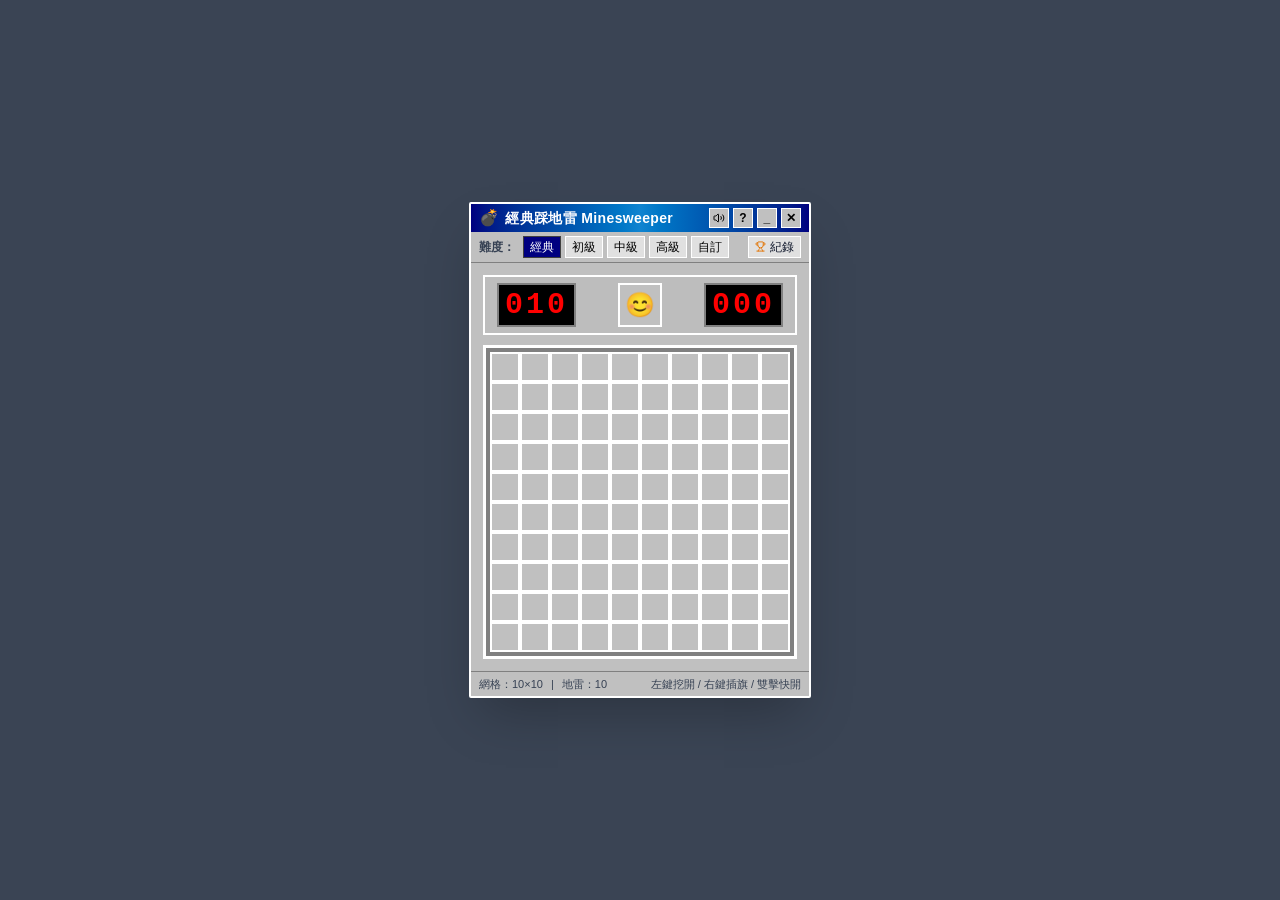
<file: index.html>
<!doctype html>
<html lang="en">
  <head>
    <meta charset="UTF-8" />
    <meta name="viewport" content="width=device-width, initial-scale=1.0" />
    <title>經典踩地雷 Minesweeper</title>
    <meta name="description" content="經典 Windows 復古風格踩地雷遊戲，包含地雷計數、計時器、遞迴展開空白、右鍵插旗標記與勝負判定。" />
    <meta property="og:title" content="經典踩地雷 Minesweeper" />
    <meta property="og:description" content="經典 Windows 復古風格踩地雷遊戲，包含地雷計數、計時器、遞迴展開空白、右鍵插旗標記與勝負判定。" />
    <meta property="og:type" content="website" />
    <meta name="twitter:card" content="summary_large_image" />
    <script type="module" crossorigin src="./assets/index-C4JnD47C.js"></script>
    <link rel="stylesheet" crossorigin href="./assets/index-HfAd93vi.css">
  </head>
  <body>
    <div id="root"></div>
  </body>
</html>
</file>
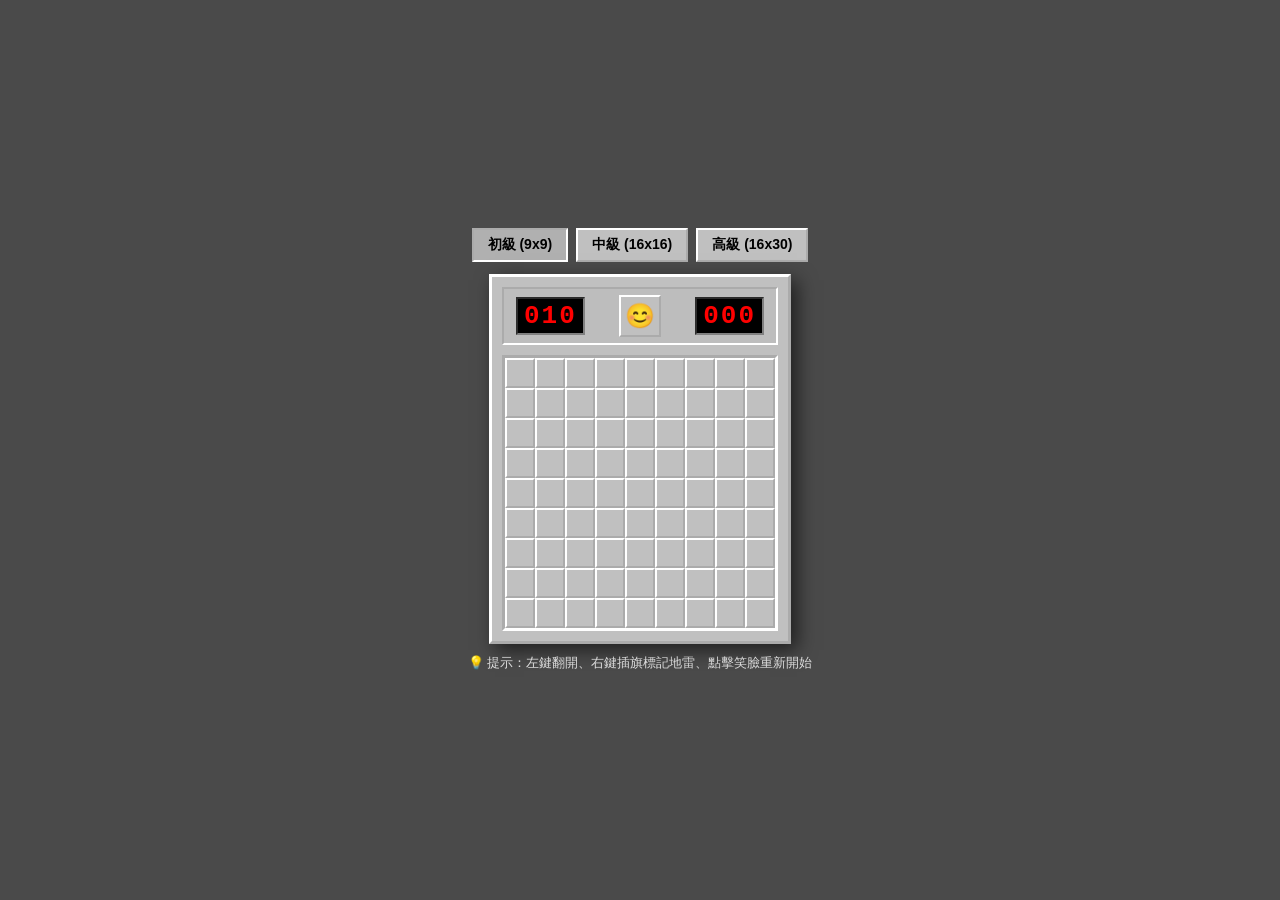
<file: standalone.html>
<!DOCTYPE html>
<html lang="zh-TW">
<head>
  <meta charset="UTF-8">
  <meta name="viewport" content="width=device-width, initial-scale=1.0">
  <title>經典踩地雷 Minesweeper (單檔獨立版)</title>
  <style>
    :root {
      --bg-color: #c0c0c0;
      --border-light: #ffffff;
      --border-dark: #808080;
      --cell-size: 30px;
    }

    * {
      box-sizing: border-box;
      user-select: none;
    }

    body {
      background-color: #4a4a4a;
      font-family: 'Segoe UI', Tahoma, Geneva, Verdana, sans-serif;
      display: flex;
      flex-direction: column;
      justify-content: center;
      align-items: center;
      min-height: 100vh;
      margin: 0;
      padding: 16px;
    }

    .difficulty-bar {
      margin-bottom: 12px;
      display: flex;
      gap: 8px;
    }

    .diff-btn {
      padding: 6px 14px;
      font-size: 14px;
      font-weight: bold;
      background: var(--bg-color);
      border: 2px outset var(--border-light);
      cursor: pointer;
    }

    .diff-btn:active, .diff-btn.active {
      border-style: inset;
      background: #b0b0b0;
    }

    .game-container {
      background-color: var(--bg-color);
      padding: 10px;
      border: 3px outset var(--border-light);
      box-shadow: 6px 6px 18px rgba(0,0,0,0.6);
      max-width: 98vw;
      overflow-x: auto;
    }

    .header {
      display: flex;
      justify-content: space-between;
      align-items: center;
      background-color: #bdbdbd;
      border: 2px inset var(--border-light);
      padding: 6px 12px;
      margin-bottom: 10px;
    }

    .info-box {
      background-color: #000;
      color: #ff0000;
      font-family: 'Courier New', Courier, monospace;
      font-size: 26px;
      font-weight: bold;
      padding: 2px 6px;
      border: 2px inset var(--border-dark);
      min-width: 58px;
      text-align: center;
      letter-spacing: 2px;
    }

    #reset-btn {
      width: 42px;
      height: 42px;
      font-size: 24px;
      cursor: pointer;
      background-color: var(--bg-color);
      border: 2px outset var(--border-light);
      display: flex;
      justify-content: center;
      align-items: center;
    }

    #reset-btn:active {
      border-style: inset;
    }

    #board {
      display: grid;
      border: 3px inset var(--border-light);
      margin: 0 auto;
    }

    .cell {
      width: var(--cell-size);
      height: var(--cell-size);
      background-color: var(--bg-color);
      border: 2px outset var(--border-light);
      display: flex;
      justify-content: center;
      align-items: center;
      font-weight: bold;
      font-size: 18px;
      cursor: pointer;
    }

    .cell.revealed {
      border: 1px solid var(--border-dark);
      background-color: #bdbdbd;
      cursor: default;
    }

    .cell.mine {
      background-color: #ff4d4d;
    }

    /* 經典數字配色 */
    .n1 { color: #0000ff; }
    .n2 { color: #008000; }
    .n3 { color: #ff0000; }
    .n4 { color: #000080; }
    .n5 { color: #800000; }
    .n6 { color: #008080; }
    .n7 { color: #000000; }
    .n8 { color: #808080; }

    .flagged::after { content: "🚩"; font-size: 15px; }
    .mine::after { content: "💣"; font-size: 16px; }

    .tip {
      color: #ddd;
      font-size: 13px;
      margin-top: 10px;
      text-align: center;
    }
  </style>
</head>
<body>

  <div class="difficulty-bar">
    <button class="diff-btn active" onclick="setDifficulty('easy')">初級 (9x9)</button>
    <button class="diff-btn" onclick="setDifficulty('medium')">中級 (16x16)</button>
    <button class="diff-btn" onclick="setDifficulty('hard')">高級 (16x30)</button>
  </div>

  <div class="game-container">
    <div class="header">
      <div id="mine-count" class="info-box">010</div>
      <button id="reset-btn" onclick="initGame()">😊</button>
      <div id="timer" class="info-box">000</div>
    </div>
    <div id="board"></div>
  </div>

  <div class="tip">💡 提示：左鍵翻開、右鍵插旗標記地雷、點擊笑臉重新開始</div>

  <script>
    const CONFIGS = {
      easy: { rows: 9, cols: 9, mines: 10 },
      medium: { rows: 16, cols: 16, mines: 40 },
      hard: { rows: 16, cols: 30, mines: 99 }
    };

    let currentMode = 'easy';
    let rows = CONFIGS[currentMode].rows;
    let cols = CONFIGS[currentMode].cols;
    let mineTotal = CONFIGS[currentMode].mines;

    let boardData = [];
    let revealedCount = 0;
    let gameOver = false;
    let isFirstClick = true;
    let timerInterval = null;
    let seconds = 0;
    let flagsPlaced = 0;

    const boardElement = document.getElementById('board');
    const resetBtn = document.getElementById('reset-btn');
    const mineDisplay = document.getElementById('mine-count');
    const timerDisplay = document.getElementById('timer');

    function setDifficulty(mode) {
      currentMode = mode;
      document.querySelectorAll('.diff-btn').forEach(btn => {
        btn.classList.toggle('active', btn.getAttribute('onclick').includes(mode));
      });
      rows = CONFIGS[mode].rows;
      cols = CONFIGS[mode].cols;
      mineTotal = CONFIGS[mode].mines;
      initGame();
    }

    function initGame() {
      boardData = [];
      revealedCount = 0;
      gameOver = false;
      isFirstClick = true;
      seconds = 0;
      flagsPlaced = 0;
      clearInterval(timerInterval);
      timerInterval = null;
      timerDisplay.innerText = "000";
      mineDisplay.innerText = String(mineTotal).padStart(3, '0');
      resetBtn.innerText = "😊";
      boardElement.innerHTML = '';

      boardElement.style.gridTemplateColumns = `repeat(${cols}, var(--cell-size))`;
      boardElement.style.gridTemplateRows = `repeat(${rows}, var(--cell-size))`;

      for (let r = 0; r < rows; r++) {
        boardData[r] = [];
        for (let c = 0; c < cols; c++) {
          boardData[r][c] = {
            r, c,
            isMine: false,
            isRevealed: false,
            isFlagged: false,
            neighborCount: 0,
            element: null
          };

          const cellDiv = document.createElement('div');
          cellDiv.className = 'cell';
          cellDiv.addEventListener('click', () => handleCellClick(r, c));
          cellDiv.addEventListener('contextmenu', (e) => {
            e.preventDefault();
            handleRightClick(r, c);
          });

          boardData[r][c].element = cellDiv;
          boardElement.appendChild(cellDiv);
        }
      }
    }

    function startTimer() {
      if (timerInterval) return;
      timerInterval = setInterval(() => {
        if (seconds < 999) {
          seconds++;
          timerDisplay.innerText = String(seconds).padStart(3, '0');
        }
      }, 1000);
    }

    function placeMines(startR, startC) {
      let placed = 0;
      while (placed < mineTotal) {
        const randR = Math.floor(Math.random() * rows);
        const randC = Math.floor(Math.random() * cols);
        if ((Math.abs(randR - startR) <= 1 && Math.abs(randC - startC) <= 1) || boardData[randR][randC].isMine) {
          continue;
        }
        boardData[randR][randC].isMine = true;
        placed++;
      }

      for (let r = 0; r < rows; r++) {
        for (let c = 0; c < cols; c++) {
          if (boardData[r][c].isMine) continue;
          let count = 0;
          for (let dr = -1; dr <= 1; dr++) {
            for (let dc = -1; dc <= 1; dc++) {
              const nr = r + dr;
              const nc = c + dc;
              if (nr >= 0 && nr < rows && nc >= 0 && nc < cols && boardData[nr][nc].isMine) {
                count++;
              }
            }
          }
          boardData[r][c].neighborCount = count;
        }
      }
    }

    function handleCellClick(r, c) {
      if (gameOver) return;
      const cell = boardData[r][c];
      if (cell.isRevealed || cell.isFlagged) return;

      if (isFirstClick) {
        isFirstClick = false;
        placeMines(r, c);
        startTimer();
      }

      if (cell.isMine) {
        triggerGameOver(cell);
        return;
      }

      revealCell(r, c);
      checkWin();
    }

    function handleRightClick(r, c) {
      if (gameOver) return;
      const cell = boardData[r][c];
      if (cell.isRevealed) return;

      if (!cell.isFlagged && flagsPlaced >= mineTotal) return;

      cell.isFlagged = !cell.isFlagged;
      flagsPlaced += cell.isFlagged ? 1 : -1;
      mineDisplay.innerText = String(mineTotal - flagsPlaced).padStart(3, '0');
      cell.element.classList.toggle('flagged', cell.isFlagged);
    }

    function revealCell(r, c) {
      const cell = boardData[r][c];
      if (cell.isRevealed || cell.isFlagged) return;

      cell.isRevealed = true;
      revealedCount++;
      cell.element.classList.add('revealed');

      if (cell.neighborCount > 0) {
        cell.element.innerText = cell.neighborCount;
        cell.element.classList.add(`n${cell.neighborCount}`);
      } else {
        for (let dr = -1; dr <= 1; dr++) {
          for (let dc = -1; dc <= 1; dc++) {
            const nr = r + dr;
            const nc = c + dc;
            if (nr >= 0 && nr < rows && nc >= 0 && nc < cols) {
              revealCell(nr, nc);
            }
          }
        }
      }
    }

    function triggerGameOver(hitCell) {
      gameOver = true;
      clearInterval(timerInterval);
      resetBtn.innerText = "😵";

      for (let r = 0; r < rows; r++) {
        for (let c = 0; c < cols; c++) {
          const item = boardData[r][c];
          if (item.isMine) {
            item.element.classList.add('revealed', 'mine');
          }
        }
      }
      hitCell.element.style.backgroundColor = 'darkred';
    }

    function checkWin() {
      const totalSafeCells = rows * cols - mineTotal;
      if (revealedCount === totalSafeCells) {
        gameOver = true;
        clearInterval(timerInterval);
        resetBtn.innerText = "😎";
        mineDisplay.innerText = "000";
      }
    }

    initGame();
  </script>
</body>
</html>
</file>
<file: assets/index-HfAd93vi.css>
/*! tailwindcss v4.3.3 | MIT License | https://tailwindcss.com */@layer properties{@supports (((-webkit-hyphens:none)) and (not (margin-trim:inline))) or ((-moz-orient:inline) and (not (color:rgb(from red r g b)))){*,:before,:after,::backdrop{--tw-space-y-reverse:0;--tw-border-style:solid;--tw-gradient-position:initial;--tw-gradient-from:#0000;--tw-gradient-via:#0000;--tw-gradient-to:#0000;--tw-gradient-stops:initial;--tw-gradient-via-stops:initial;--tw-gradient-from-position:0%;--tw-gradient-via-position:50%;--tw-gradient-to-position:100%;--tw-leading:initial;--tw-font-weight:initial;--tw-tracking:initial;--tw-shadow:0 0 #0000;--tw-shadow-color:initial;--tw-shadow-alpha:100%;--tw-inset-shadow:0 0 #0000;--tw-inset-shadow-color:initial;--tw-inset-shadow-alpha:100%;--tw-ring-color:initial;--tw-ring-shadow:0 0 #0000;--tw-inset-ring-color:initial;--tw-inset-ring-shadow:0 0 #0000;--tw-ring-inset:initial;--tw-ring-offset-width:0px;--tw-ring-offset-color:#fff;--tw-ring-offset-shadow:0 0 #0000;--tw-blur:initial;--tw-brightness:initial;--tw-contrast:initial;--tw-grayscale:initial;--tw-hue-rotate:initial;--tw-invert:initial;--tw-opacity:initial;--tw-saturate:initial;--tw-sepia:initial;--tw-drop-shadow:initial;--tw-drop-shadow-color:initial;--tw-drop-shadow-alpha:100%;--tw-drop-shadow-size:initial}}}@layer theme{:root,:host{--font-sans:-apple-system, BlinkMacSystemFont, "Segoe UI", Roboto, "Helvetica Neue", "Noto Sans", Arial, sans-serif, "Apple Color Emoji", "Segoe UI Emoji", "Segoe UI Symbol", "Noto Color Emoji";--font-mono:ui-monospace, SFMono-Regular, Menlo, Monaco, Consolas, "Liberation Mono", "Courier New", monospace;--color-red-500:oklch(63.7% .237 25.331);--color-red-600:oklch(57.7% .245 27.325);--color-red-700:oklch(50.5% .213 27.518);--color-amber-600:oklch(66.6% .179 58.318);--color-amber-800:oklch(47.3% .137 46.201);--color-green-800:oklch(44.8% .119 151.328);--color-blue-800:oklch(42.4% .199 265.638);--color-blue-900:oklch(37.9% .146 265.522);--color-purple-800:oklch(43.8% .218 303.724);--color-slate-900:oklch(20.8% .042 265.755);--color-gray-300:oklch(87.2% .01 258.338);--color-gray-400:oklch(70.7% .022 261.325);--color-gray-700:oklch(37.3% .034 259.733);--color-gray-800:oklch(27.8% .033 256.848);--color-gray-900:oklch(21% .034 264.665);--color-black:#000;--color-white:#fff;--spacing:.25rem;--container-xs:20rem;--container-sm:24rem;--container-md:28rem;--text-xs:.75rem;--text-xs--line-height:calc(1 / .75);--text-sm:.875rem;--text-sm--line-height:calc(1.25 / .875);--text-base:1rem;--text-base--line-height: 1.5 ;--text-2xl:1.5rem;--text-2xl--line-height:calc(2 / 1.5);--text-3xl:1.875rem;--text-3xl--line-height: 1.2 ;--font-weight-medium:500;--font-weight-semibold:600;--font-weight-bold:700;--font-weight-extrabold:800;--tracking-wide:.025em;--tracking-widest:.1em;--radius-xs:.125rem;--default-transition-duration:.15s;--default-transition-timing-function:cubic-bezier(.4, 0, .2, 1);--default-font-family:var(--font-sans);--default-mono-font-family:var(--font-mono)}}@layer base{*,:after,:before,::backdrop{box-sizing:border-box;border:0 solid;margin:0;padding:0}::file-selector-button{box-sizing:border-box;border:0 solid;margin:0;padding:0}html,:host{-webkit-text-size-adjust:100%;-moz-tab-size:4;tab-size:4;line-height:1.5;font-family:var(--default-font-family,-apple-system, BlinkMacSystemFont, "Segoe UI", Roboto, "Helvetica Neue", "Noto Sans", Arial, sans-serif, "Apple Color Emoji", "Segoe UI Emoji", "Segoe UI Symbol", "Noto Color Emoji");font-feature-settings:var(--default-font-feature-settings,normal);font-variation-settings:var(--default-font-variation-settings,normal);-webkit-tap-highlight-color:transparent}hr{height:0;color:inherit;border-top-width:1px}abbr:where([title]){-webkit-text-decoration:underline dotted;text-decoration:underline dotted}h1,h2,h3,h4,h5,h6{font-size:inherit;font-weight:inherit}a{color:inherit;-webkit-text-decoration:inherit;text-decoration:inherit}b,strong{font-weight:bolder}code,kbd,samp,pre{font-family:var(--default-mono-font-family,ui-monospace, SFMono-Regular, Menlo, Monaco, Consolas, "Liberation Mono", "Courier New", monospace);font-feature-settings:var(--default-mono-font-feature-settings,normal);font-variation-settings:var(--default-mono-font-variation-settings,normal);font-size:1em}small{font-size:80%}sub,sup{vertical-align:baseline;font-size:75%;line-height:0;position:relative}sub{bottom:-.25em}sup{top:-.5em}table{text-indent:0;border-color:inherit;border-collapse:collapse}:-moz-focusring:where(:not(iframe)){outline:auto}progress{vertical-align:baseline}summary{display:list-item}ol,ul,menu{list-style:none}img,svg,video,canvas,audio,iframe,embed,object{vertical-align:middle;display:block}img,video{max-width:100%;height:auto}button,input,select,optgroup,textarea{font:inherit;font-feature-settings:inherit;font-variation-settings:inherit;letter-spacing:inherit;color:inherit;opacity:1;background-color:#0000;border-radius:0}::file-selector-button{font:inherit;font-feature-settings:inherit;font-variation-settings:inherit;letter-spacing:inherit;color:inherit;opacity:1;background-color:#0000;border-radius:0}:where(select:is([multiple],[size])) optgroup{font-weight:bolder}:where(select:is([multiple],[size])) optgroup option{padding-inline-start:20px}::file-selector-button{margin-inline-end:4px}::placeholder{opacity:1}@supports (not ((-webkit-appearance:-apple-pay-button))) or (contain-intrinsic-size:1px){::placeholder{color:currentColor}@supports (color:color-mix(in lab,red,red)){::placeholder{color:color-mix(in oklab,currentcolor 50%,transparent)}}}textarea{resize:vertical}::-webkit-search-decoration{-webkit-appearance:none}::-webkit-date-and-time-value{min-height:1lh;text-align:inherit}::-webkit-datetime-edit{display:inline-flex}::-webkit-datetime-edit-fields-wrapper{padding:0}::-webkit-datetime-edit{padding-block:0}::-webkit-datetime-edit-year-field{padding-block:0}::-webkit-datetime-edit-month-field{padding-block:0}::-webkit-datetime-edit-day-field{padding-block:0}::-webkit-datetime-edit-hour-field{padding-block:0}::-webkit-datetime-edit-minute-field{padding-block:0}::-webkit-datetime-edit-second-field{padding-block:0}::-webkit-datetime-edit-millisecond-field{padding-block:0}::-webkit-datetime-edit-meridiem-field{padding-block:0}::-webkit-calendar-picker-indicator{line-height:1}:-moz-ui-invalid{box-shadow:none}button,input:where([type=button],[type=reset],[type=submit]){-webkit-appearance:button;-moz-appearance:button;appearance:button}::file-selector-button{-webkit-appearance:button;-moz-appearance:button;appearance:button}::-webkit-inner-spin-button{height:auto}::-webkit-outer-spin-button{height:auto}[hidden]:where(:not([hidden=until-found])){display:none!important}}@layer components;@layer utilities{.absolute{position:absolute}.fixed{position:fixed}.relative{position:relative}.inset-0{top:0;right:0;bottom:0;left:0}.z-50{z-index:50}.mt-2\.5{margin-top:calc(var(--spacing) * 2.5)}.mb-1{margin-bottom:var(--spacing)}.mb-2{margin-bottom:calc(var(--spacing) * 2)}.mb-2\.5{margin-bottom:calc(var(--spacing) * 2.5)}.ml-2{margin-left:calc(var(--spacing) * 2)}.box-border{box-sizing:border-box}.block{display:block}.flex{display:flex}.hidden{display:none}.inline-grid{display:inline-grid}.h-5{height:calc(var(--spacing) * 5)}.h-10{height:calc(var(--spacing) * 10)}.h-\[30px\]{height:30px}.max-h-\[70vh\]{max-height:70vh}.max-h-\[75vh\]{max-height:75vh}.min-h-\[30px\]{min-height:30px}.min-h-screen{min-height:100vh}.w-5{width:calc(var(--spacing) * 5)}.w-10{width:calc(var(--spacing) * 10)}.w-\[30px\]{width:30px}.w-full{width:100%}.max-w-\[92vw\]{max-width:92vw}.max-w-full{max-width:100%}.max-w-md{max-width:var(--container-md)}.max-w-sm{max-width:var(--container-sm)}.max-w-xs{max-width:var(--container-xs)}.min-w-\[30px\]{min-width:30px}.min-w-\[58px\]{min-width:58px}.cursor-default{cursor:default}.cursor-pointer{cursor:pointer}.list-disc{list-style-type:disc}.flex-col{flex-direction:column}.flex-wrap{flex-wrap:wrap}.items-center{align-items:center}.justify-between{justify-content:space-between}.justify-center{justify-content:center}.justify-end{justify-content:flex-end}.gap-1{gap:var(--spacing)}.gap-1\.5{gap:calc(var(--spacing) * 1.5)}.gap-2{gap:calc(var(--spacing) * 2)}:where(.space-y-1>:not(:last-child)){--tw-space-y-reverse:0;margin-block-start:calc(var(--spacing) * var(--tw-space-y-reverse));margin-block-end:calc(var(--spacing) * calc(1 - var(--tw-space-y-reverse)))}:where(.space-y-2>:not(:last-child)){--tw-space-y-reverse:0;margin-block-start:calc(calc(var(--spacing) * 2) * var(--tw-space-y-reverse));margin-block-end:calc(calc(var(--spacing) * 2) * calc(1 - var(--tw-space-y-reverse)))}:where(.space-y-3>:not(:last-child)){--tw-space-y-reverse:0;margin-block-start:calc(calc(var(--spacing) * 3) * var(--tw-space-y-reverse));margin-block-end:calc(calc(var(--spacing) * 3) * calc(1 - var(--tw-space-y-reverse)))}.truncate{text-overflow:ellipsis;white-space:nowrap;overflow:hidden}.overflow-auto{overflow:auto}.overflow-hidden{overflow:hidden}.overflow-y-auto{overflow-y:auto}.rounded-xs{border-radius:var(--radius-xs)}.border{border-style:var(--tw-border-style);border-width:1px}.border-2{border-style:var(--tw-border-style);border-width:2px}.border-t{border-top-style:var(--tw-border-style);border-top-width:1px}.border-t-2{border-top-style:var(--tw-border-style);border-top-width:2px}.border-t-\[3px\]{border-top-style:var(--tw-border-style);border-top-width:3px}.border-r{border-right-style:var(--tw-border-style);border-right-width:1px}.border-r-2{border-right-style:var(--tw-border-style);border-right-width:2px}.border-r-\[3px\]{border-right-style:var(--tw-border-style);border-right-width:3px}.border-b{border-bottom-style:var(--tw-border-style);border-bottom-width:1px}.border-b-2{border-bottom-style:var(--tw-border-style);border-bottom-width:2px}.border-b-\[3px\]{border-bottom-style:var(--tw-border-style);border-bottom-width:3px}.border-l{border-left-style:var(--tw-border-style);border-left-width:1px}.border-l-2{border-left-style:var(--tw-border-style);border-left-width:2px}.border-l-\[3px\]{border-left-style:var(--tw-border-style);border-left-width:3px}.border-\[\#1e7e34\]{border-color:#1e7e34}.border-\[\#28a745\]{border-color:#28a745}.border-\[\#404040\]{border-color:#404040}.border-\[\#808080\]{border-color:gray}.border-\[\#bd2130\]{border-color:#bd2130}.border-\[\#dc3545\]{border-color:#dc3545}.border-gray-300{border-color:var(--color-gray-300)}.border-gray-400{border-color:var(--color-gray-400)}.border-white{border-color:var(--color-white)}.bg-\[\#3a4454\]{background-color:#3a4454}.bg-\[\#28a745\]{background-color:#28a745}.bg-\[\#000080\]{background-color:navy}.bg-\[\#808080\]{background-color:gray}.bg-\[\#bdbdbd\]{background-color:#bdbdbd}.bg-\[\#c0c0c0\]{background-color:silver}.bg-\[\#d4d4d4\]{background-color:#d4d4d4}.bg-\[\#d4edda\]{background-color:#d4edda}.bg-\[\#d8d8d8\]{background-color:#d8d8d8}.bg-\[\#dc3545\]{background-color:#dc3545}.bg-\[\#e0e0e0\]{background-color:#e0e0e0}.bg-\[\#e8e8e8\]{background-color:#e8e8e8}.bg-\[\#f8d7da\]{background-color:#f8d7da}.bg-black{background-color:var(--color-black)}.bg-black\/50{background-color:#00000080}@supports (color:color-mix(in lab,red,red)){.bg-black\/50{background-color:color-mix(in oklab,var(--color-black) 50%,transparent)}}.bg-red-600{background-color:var(--color-red-600)}.bg-white{background-color:var(--color-white)}.bg-gradient-to-r{--tw-gradient-position:to right in oklab;background-image:linear-gradient(var(--tw-gradient-stops))}.from-\[\#000080\]{--tw-gradient-from:navy;--tw-gradient-stops:var(--tw-gradient-via-stops,var(--tw-gradient-position), var(--tw-gradient-from) var(--tw-gradient-from-position), var(--tw-gradient-to) var(--tw-gradient-to-position))}.via-\[\#1084d0\]{--tw-gradient-via:#1084d0;--tw-gradient-via-stops:var(--tw-gradient-position), var(--tw-gradient-from) var(--tw-gradient-from-position), var(--tw-gradient-via) var(--tw-gradient-via-position), var(--tw-gradient-to) var(--tw-gradient-to-position);--tw-gradient-stops:var(--tw-gradient-via-stops)}.to-\[\#000080\]{--tw-gradient-to:navy;--tw-gradient-stops:var(--tw-gradient-via-stops,var(--tw-gradient-position), var(--tw-gradient-from) var(--tw-gradient-from-position), var(--tw-gradient-to) var(--tw-gradient-to-position))}.p-1{padding:var(--spacing)}.p-2{padding:calc(var(--spacing) * 2)}.p-3{padding:calc(var(--spacing) * 3)}.p-4{padding:calc(var(--spacing) * 4)}.px-1{padding-inline:var(--spacing)}.px-1\.5{padding-inline:calc(var(--spacing) * 1.5)}.px-2{padding-inline:calc(var(--spacing) * 2)}.px-3{padding-inline:calc(var(--spacing) * 3)}.px-4{padding-inline:calc(var(--spacing) * 4)}.py-0\.5{padding-block:calc(var(--spacing) * .5)}.py-1{padding-block:var(--spacing)}.py-1\.5{padding-block:calc(var(--spacing) * 1.5)}.pt-2{padding-top:calc(var(--spacing) * 2)}.pb-1{padding-bottom:var(--spacing)}.pl-4{padding-left:calc(var(--spacing) * 4)}.text-center{text-align:center}.font-mono{font-family:var(--font-mono)}.font-sans{font-family:var(--font-sans)}.text-2xl{font-size:var(--text-2xl);line-height:var(--tw-leading,var(--text-2xl--line-height))}.text-base{font-size:var(--text-base);line-height:var(--tw-leading,var(--text-base--line-height))}.text-sm{font-size:var(--text-sm);line-height:var(--tw-leading,var(--text-sm--line-height))}.text-xs{font-size:var(--text-xs);line-height:var(--tw-leading,var(--text-xs--line-height))}.text-\[11px\]{font-size:11px}.leading-none{--tw-leading:1;line-height:1}.font-bold{--tw-font-weight:var(--font-weight-bold);font-weight:var(--font-weight-bold)}.font-extrabold{--tw-font-weight:var(--font-weight-extrabold);font-weight:var(--font-weight-extrabold)}.font-medium{--tw-font-weight:var(--font-weight-medium);font-weight:var(--font-weight-medium)}.font-semibold{--tw-font-weight:var(--font-weight-semibold);font-weight:var(--font-weight-semibold)}.tracking-wide{--tw-tracking:var(--tracking-wide);letter-spacing:var(--tracking-wide)}.tracking-widest{--tw-tracking:var(--tracking-widest);letter-spacing:var(--tracking-widest)}.text-\[\#0000ff\]{color:#00f}.text-\[\#000000\]{color:#000}.text-\[\#000080\]{color:navy}.text-\[\#721c24\]{color:#721c24}.text-\[\#008000\]{color:green}.text-\[\#008080\]{color:teal}.text-\[\#155724\]{color:#155724}.text-\[\#800000\]{color:maroon}.text-\[\#808080\]{color:gray}.text-\[\#ff0000\]{color:red}.text-amber-600{color:var(--color-amber-600)}.text-amber-800{color:var(--color-amber-800)}.text-black{color:var(--color-black)}.text-blue-800{color:var(--color-blue-800)}.text-blue-900{color:var(--color-blue-900)}.text-gray-700{color:var(--color-gray-700)}.text-gray-800{color:var(--color-gray-800)}.text-gray-900{color:var(--color-gray-900)}.text-green-800{color:var(--color-green-800)}.text-purple-800{color:var(--color-purple-800)}.text-red-500{color:var(--color-red-500)}.text-red-600{color:var(--color-red-600)}.text-red-700{color:var(--color-red-700)}.text-slate-900{color:var(--color-slate-900)}.text-white{color:var(--color-white)}.shadow-2xl{--tw-shadow:0 25px 50px -12px var(--tw-shadow-color,#00000040);box-shadow:var(--tw-inset-shadow),var(--tw-inset-ring-shadow),var(--tw-ring-offset-shadow),var(--tw-ring-shadow),var(--tw-shadow)}.shadow-inner{--tw-shadow:inset 0 2px 4px 0 var(--tw-shadow-color,#0000000d);box-shadow:var(--tw-inset-shadow),var(--tw-inset-ring-shadow),var(--tw-ring-offset-shadow),var(--tw-ring-shadow),var(--tw-shadow)}.shadow-xl{--tw-shadow:0 20px 25px -5px var(--tw-shadow-color,#0000001a), 0 8px 10px -6px var(--tw-shadow-color,#0000001a);box-shadow:var(--tw-inset-shadow),var(--tw-inset-ring-shadow),var(--tw-ring-offset-shadow),var(--tw-ring-shadow),var(--tw-shadow)}.filter{filter:var(--tw-blur,) var(--tw-brightness,) var(--tw-contrast,) var(--tw-grayscale,) var(--tw-hue-rotate,) var(--tw-invert,) var(--tw-saturate,) var(--tw-sepia,) var(--tw-drop-shadow,)}.transition-colors{transition-property:color,background-color,border-color,outline-color,text-decoration-color,fill,stroke,--tw-gradient-from,--tw-gradient-via,--tw-gradient-to;transition-timing-function:var(--tw-ease,var(--default-transition-timing-function));transition-duration:var(--tw-duration,var(--default-transition-duration))}.transition-none{transition-property:none}.select-none{-webkit-user-select:none;user-select:none}@media(hover:hover){.hover\:bg-\[\#218838\]:hover{background-color:#218838}.hover\:bg-\[\#c82333\]:hover{background-color:#c82333}.hover\:bg-\[\#d0d0d0\]:hover{background-color:#d0d0d0}.hover\:bg-\[\#d4d4d4\]:hover{background-color:#d4d4d4}.hover\:bg-\[\#e0e0e0\]:hover{background-color:#e0e0e0}.hover\:bg-\[\#eaeaea\]:hover{background-color:#eaeaea}.hover\:bg-\[\#f0f0f0\]:hover{background-color:#f0f0f0}.hover\:bg-red-600:hover{background-color:var(--color-red-600)}}.active\:border:active{border-style:var(--tw-border-style);border-width:1px}.active\:border-t-2:active{border-top-style:var(--tw-border-style);border-top-width:2px}.active\:border-r-2:active{border-right-style:var(--tw-border-style);border-right-width:2px}.active\:border-b-2:active{border-bottom-style:var(--tw-border-style);border-bottom-width:2px}.active\:border-l-2:active{border-left-style:var(--tw-border-style);border-left-width:2px}.active\:border-\[\#808080\]:active{border-color:gray}.active\:border-white:active{border-color:var(--color-white)}.active\:bg-\[\#bdbdbd\]:active{background-color:#bdbdbd}@media(min-width:40rem){.sm\:hidden{display:none}.sm\:inline{display:inline}.sm\:h-11{height:calc(var(--spacing) * 11)}.sm\:w-11{width:calc(var(--spacing) * 11)}.sm\:min-w-\[68px\]{min-width:68px}.sm\:p-3{padding:calc(var(--spacing) * 3)}.sm\:p-4{padding:calc(var(--spacing) * 4)}.sm\:text-3xl{font-size:var(--text-3xl);line-height:var(--tw-leading,var(--text-3xl--line-height))}.sm\:text-sm{font-size:var(--text-sm);line-height:var(--tw-leading,var(--text-sm--line-height))}}}@property --tw-space-y-reverse{syntax:"*";inherits:false;initial-value:0}@property --tw-border-style{syntax:"*";inherits:false;initial-value:solid}@property --tw-gradient-position{syntax:"*";inherits:false}@property --tw-gradient-from{syntax:"<color>";inherits:false;initial-value:#0000}@property --tw-gradient-via{syntax:"<color>";inherits:false;initial-value:#0000}@property --tw-gradient-to{syntax:"<color>";inherits:false;initial-value:#0000}@property --tw-gradient-stops{syntax:"*";inherits:false}@property --tw-gradient-via-stops{syntax:"*";inherits:false}@property --tw-gradient-from-position{syntax:"<length-percentage>";inherits:false;initial-value:0%}@property --tw-gradient-via-position{syntax:"<length-percentage>";inherits:false;initial-value:50%}@property --tw-gradient-to-position{syntax:"<length-percentage>";inherits:false;initial-value:100%}@property --tw-leading{syntax:"*";inherits:false}@property --tw-font-weight{syntax:"*";inherits:false}@property --tw-tracking{syntax:"*";inherits:false}@property --tw-shadow{syntax:"*";inherits:false;initial-value:0 0 #0000}@property --tw-shadow-color{syntax:"*";inherits:false}@property --tw-shadow-alpha{syntax:"<percentage>";inherits:false;initial-value:100%}@property --tw-inset-shadow{syntax:"*";inherits:false;initial-value:0 0 #0000}@property --tw-inset-shadow-color{syntax:"*";inherits:false}@property --tw-inset-shadow-alpha{syntax:"<percentage>";inherits:false;initial-value:100%}@property --tw-ring-color{syntax:"*";inherits:false}@property --tw-ring-shadow{syntax:"*";inherits:false;initial-value:0 0 #0000}@property --tw-inset-ring-color{syntax:"*";inherits:false}@property --tw-inset-ring-shadow{syntax:"*";inherits:false;initial-value:0 0 #0000}@property --tw-ring-inset{syntax:"*";inherits:false}@property --tw-ring-offset-width{syntax:"<length>";inherits:false;initial-value:0}@property --tw-ring-offset-color{syntax:"*";inherits:false;initial-value:#fff}@property --tw-ring-offset-shadow{syntax:"*";inherits:false;initial-value:0 0 #0000}@property --tw-blur{syntax:"*";inherits:false}@property --tw-brightness{syntax:"*";inherits:false}@property --tw-contrast{syntax:"*";inherits:false}@property --tw-grayscale{syntax:"*";inherits:false}@property --tw-hue-rotate{syntax:"*";inherits:false}@property --tw-invert{syntax:"*";inherits:false}@property --tw-opacity{syntax:"*";inherits:false}@property --tw-saturate{syntax:"*";inherits:false}@property --tw-sepia{syntax:"*";inherits:false}@property --tw-drop-shadow{syntax:"*";inherits:false}@property --tw-drop-shadow-color{syntax:"*";inherits:false}@property --tw-drop-shadow-alpha{syntax:"<percentage>";inherits:false;initial-value:100%}@property --tw-drop-shadow-size{syntax:"*";inherits:false}
</file>
